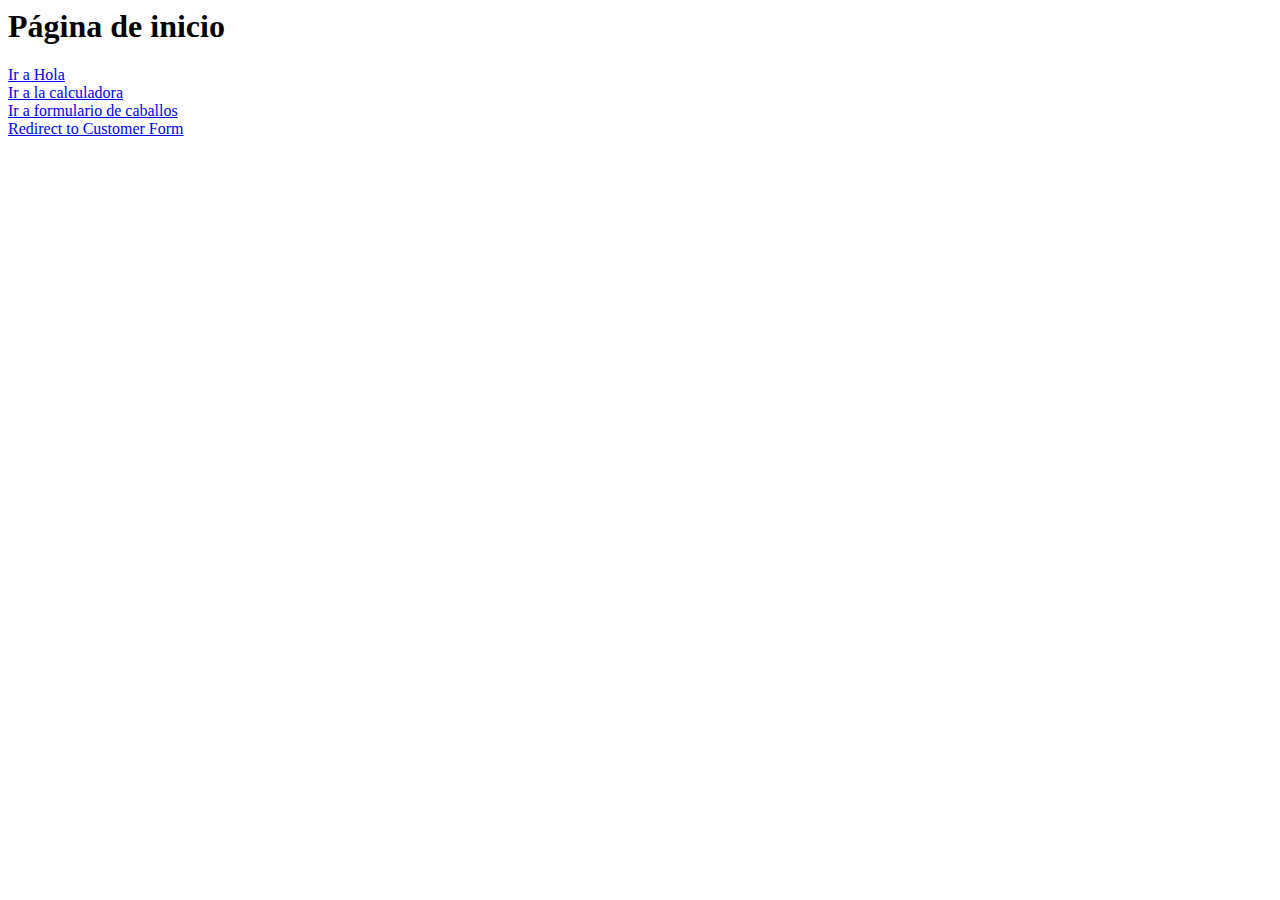
<file: src/main/resources/templates/index.html>
<html xmlns:th="http://www.thymeleaf.org">
<body>
    <h1>Página de inicio</h1>
    <a href="/start/get.do?numero=666 ">Ir a Hola</a><br>
    <a href="/calculadora/operar?num1=10&num2=5&operacion=suma">Ir a la calculadora</a><br>
    <a href="/horse/horseInfo">Ir a formulario de caballos</a><br>
    <a href="/customer">Redirect to Customer Form</a><br>
</body>
</html>
</file>
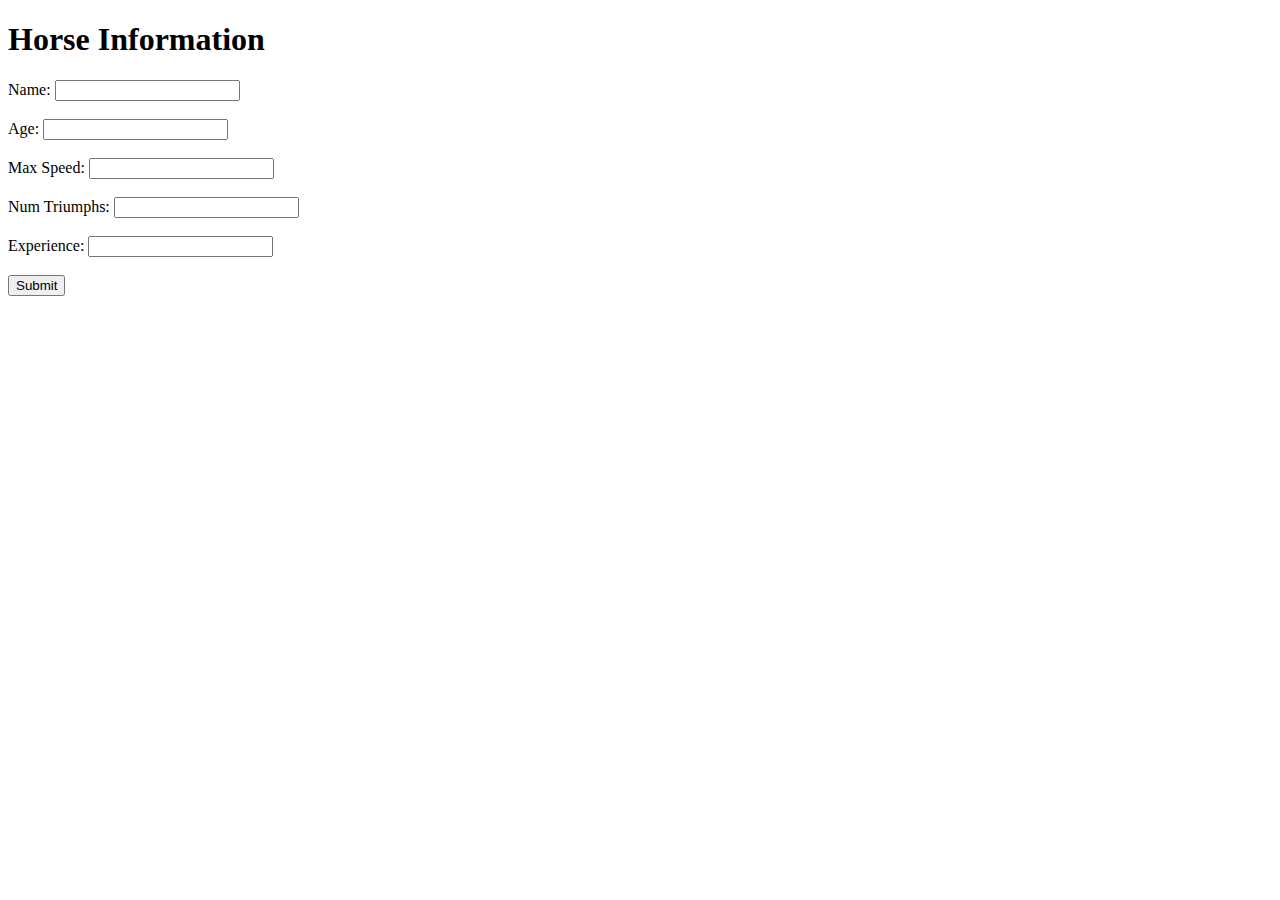
<file: src/main/resources/templates/form/HorseForm.html>
<!DOCTYPE html>
<html lang="en" xmlns:th="http://www.thymeleaf.org">
<head>
    <meta charset="UTF-8">
    <title>Document</title>
</head>
<body>
    <h1>Horse Information</h1>
    <form th:action="@{/horse/processHorse}" th:object="${horse}" method="post">
        <label for="name">Name:</label>
        <input type="text" th:field="*{name}"><br><br>
        
        <label for="age">Age:</label>
        <input type="number" th:field="*{age}"><br><br>
        
        <label for="maxSpeed">Max Speed:</label>
        <input type="number" th:field="*{maxSpeed}"><br><br>
        
        <label for="numTriumphs">Num Triumphs:</label>
        <input type="number" th:field="*{numTriumphs}"><br><br>

        <label for="experience">Experience:</label>
        <input type="number" th:field="*{experience}"><br><br>

        <!-- <label for="active">Active:</label>
        <input type="text" th:field="*{active}"><br><br> -->

        <!-- <label for="active">Is Active:</label>
        <select name="active" th:field="*{active}">
            <option value="1">Yes</option>
            <option value="2">No</option>
        </select><br><br> -->
        
        <button type="submit">Submit</button>
    </form>
</body>
</html>
</file>
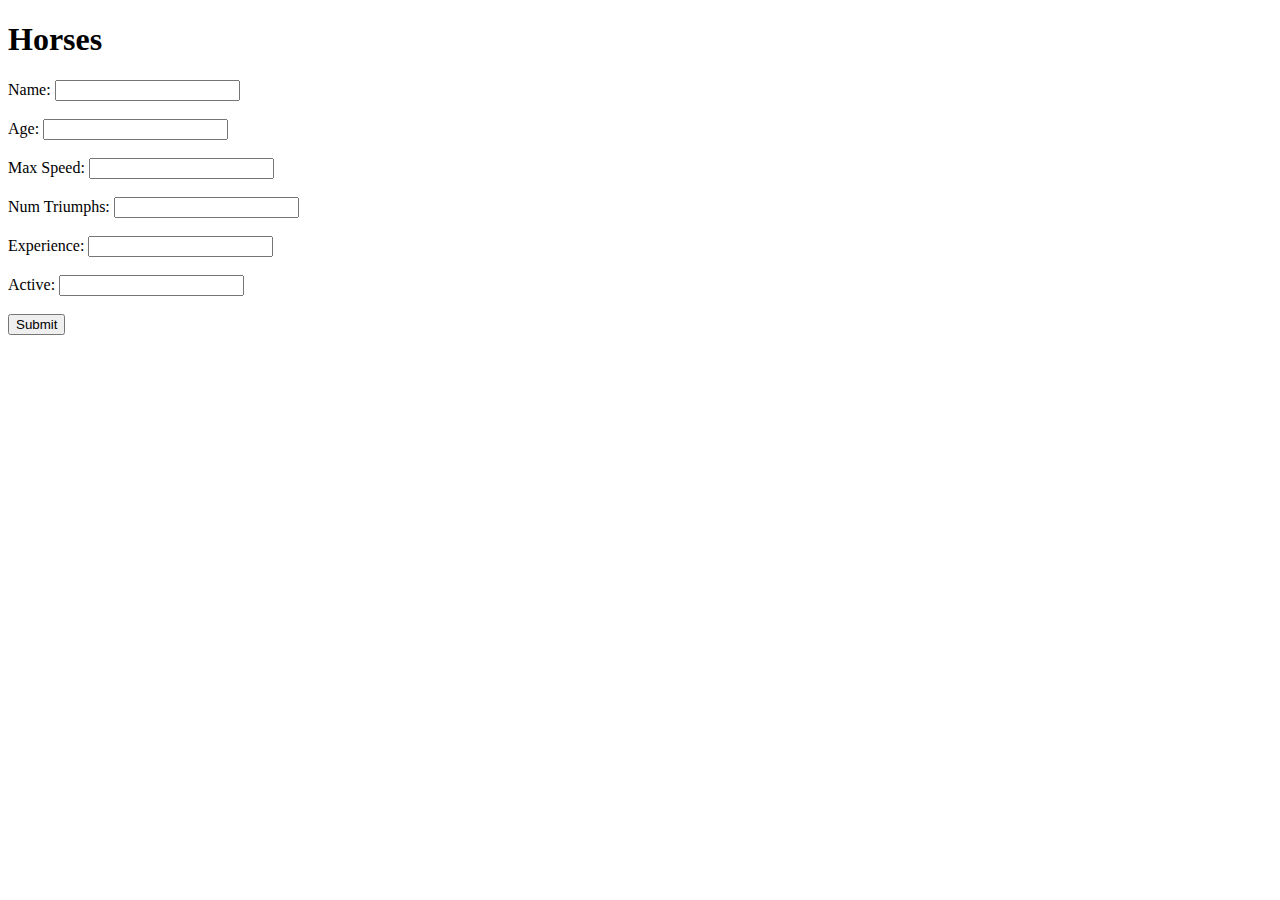
<file: src/main/resources/templates/form/Horses.html>
<!DOCTYPE html>
<html lang="en">
<head>
    <meta charset="UTF-8">
    <meta name="viewport" content="width=device-width, initial-scale=1.0">
    <title>Document</title>
</head>
<body>
    <h1>Horses</h1>
    <form th:action="@{/processHorse}" th:object="${info}" method="post">
        <label for="name">Name:</label>
        <input type="text" th:field="*{name}"><br><br>
        
        <label for="age">Age:</label>
        <input type="number" th:field="*{age}"><br><br>
        
        <label for="maxSpeed">Max Speed:</label>
        <input type="number" th:field="*{maxSpeed}"><br><br>
        
        <label for="numTriumphs">Num Triumphs:</label>
        <input type="number" th:field="*{numTriumphs}"><br><br>

        <label for="experience">Experience:</label>
        <input type="number" th:field="*{experience}"><br><br>

        <label for="isActive">Active:</label>
        <input type="text" th:field="*{isActive}"><br><br>
        
        <button type="submit">Submit</button>
    </form>
</body>
</html>
</file>
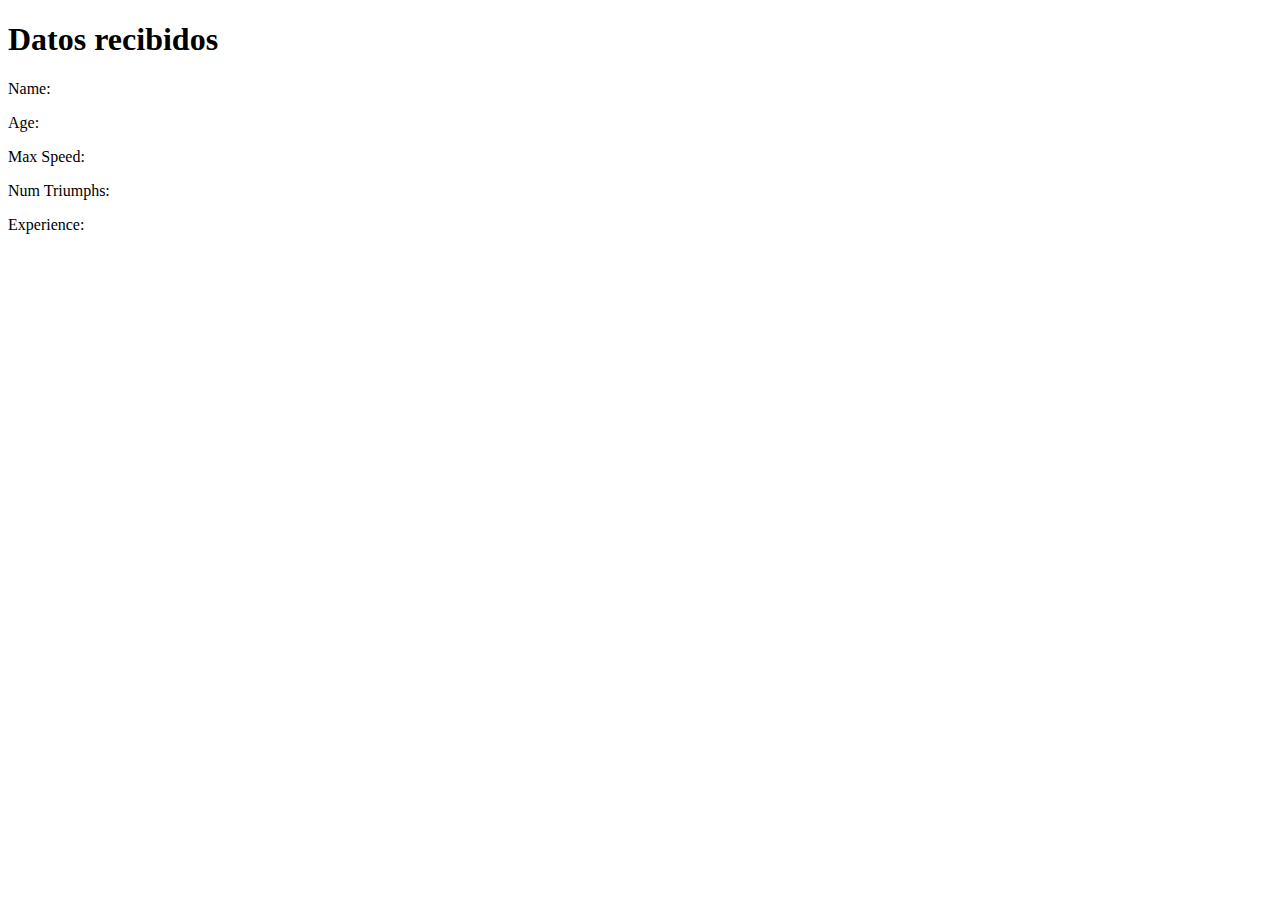
<file: src/main/resources/templates/form/resultado.html>
<!DOCTYPE html>
<html xmlns:th="http://www.thymeleaf.org">
<head>
    <title>Resultado</title>
</head>
<body>
    <h1>Datos recibidos</h1>
    <p>Name: <span th:text="${horseProcessed.name}"></span></p>
    <p>Age: <span th:text="${horseProcessed.age}"></span></p>
    <p>Max Speed: <span th:text="${horseProcessed.maxSpeed}"></span></p>
    <p>Num Triumphs: <span th:text="${horseProcessed.numTriumphs}"></span></p>
    <p>Experience: <span th:text="${horseProcessed.experience}"></span></p>
    <!-- <p>Is Active: <span th:text="${horseProcessed.active}"></span></p> -->
    <!-- <p>Is Active: 
        <span th:text="${horseProcessed.active == 1 ? 'Yes' : 'No'}"></span>
    </p> -->
</body>
</html>
</file>
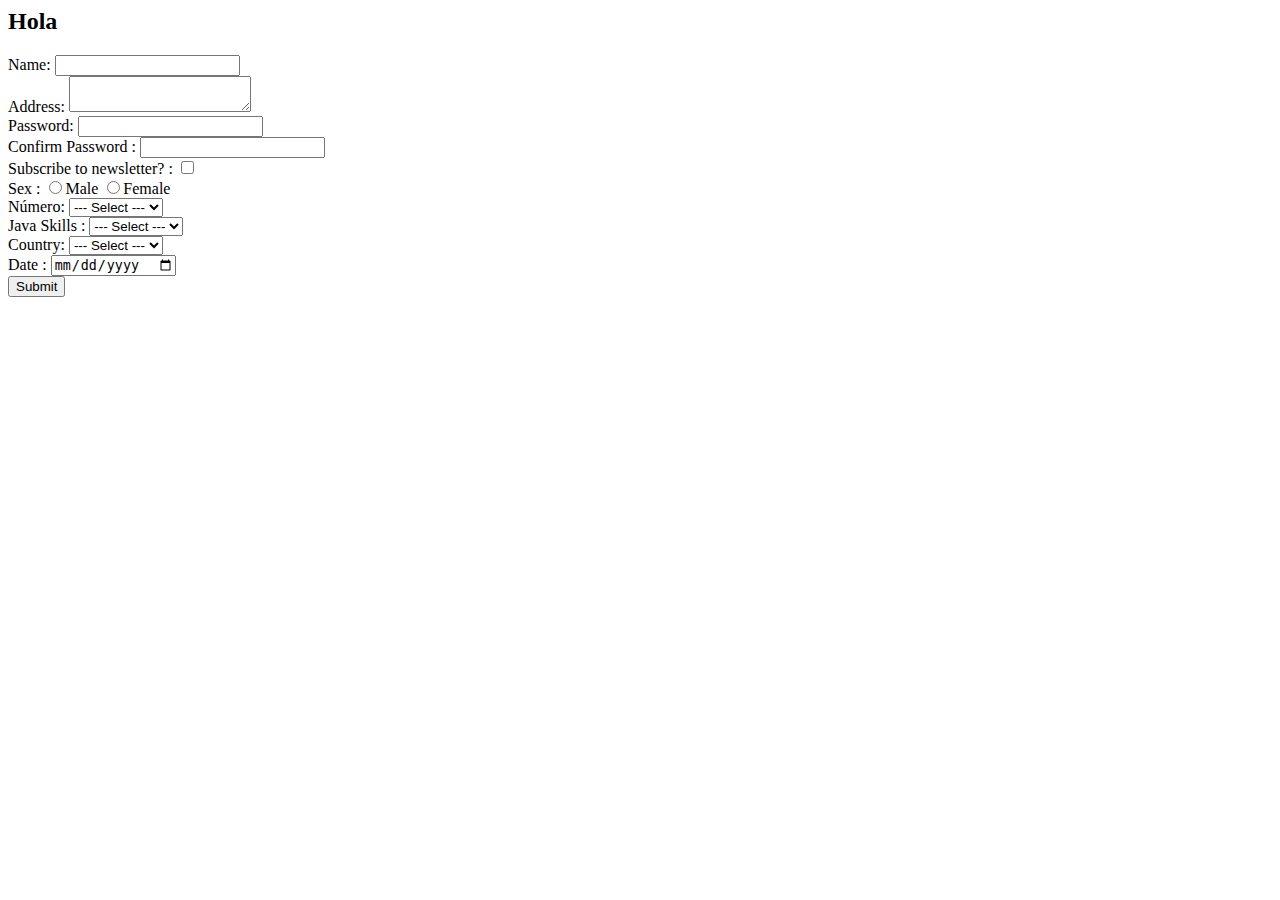
<file: src/main/resources/templates/form/customers/CustomerForm.html>
<html xmlns:th="http://www.thymeleaf.org">
<head>
<link rel="stylesheet" th:href="@{/styles/customers/CustomerFormStyle.css}" />
</head>

<body>
	<h2>Hola</h2>
	<!-- $ para recoger el objeto customer -->
	<form th:object="${customer}" method="post">
 		<label>Name:</label>
	    <input type="text" th:field="*{userName}" /><br/>
	    
	    <label>Address:</label>
	    <textarea th:field="*{address}"></textarea>
		<br/>
		<label>Password:</label>
		<input type="password" th:field="*{password}" /><br/>
		
		<label>Confirm Password :</label>
		<input type="password" th:field="*{confirmPassword}" /><br/>

		<label>Subscribe to newsletter? :</label>
		<input type="checkbox" th:field="*{receiveNewsletter}" /><br/>
		
		<label>Sex :</label>
		<input type="radio" th:field="*{sex}" value="M"/>Male
		<input type="radio" th:field="*{sex}" value="F"/>Female
		<br/>

		<!-- * para recoger al campo del objeto customer -->
		<label>Número:</label>
		<select th:field="*{numero}">
		    <option value="">--- Select ---</option>
		    <option th:each="numero : ${numberList}"
		            th:value="${numero}"
		            th:text="${numero}">
		    </option>
		</select>
		
		<br/>
		
		<label>Java Skills :</label>
		<select th:field="*{javaSkills}">
		    <option value="">--- Select ---</option>
		    <option th:each="entry : ${javaSkillsMap.entrySet()}"
		            th:value="${entry.key}"
		            th:text="${entry.value}">
		    </option>
		</select>

		<br/>
		
		<label>Country:</label>
		<select th:field="*{country}">
		    <option value="">--- Select ---</option>
		    <option th:each="entry : ${countryMap.entrySet()}"
		            th:value="${entry.key}"
		            th:text="${entry.value}">
		    </option>
		</select>
		<br/>

		<label>Date :</label>
		<input type="date" th:field="*{date}" />
		<br/>
		<input type="hidden" th:field="*{secretValue}" />

		<button type="submit">Submit</button>
	</form>

</body>
</html>
</file>
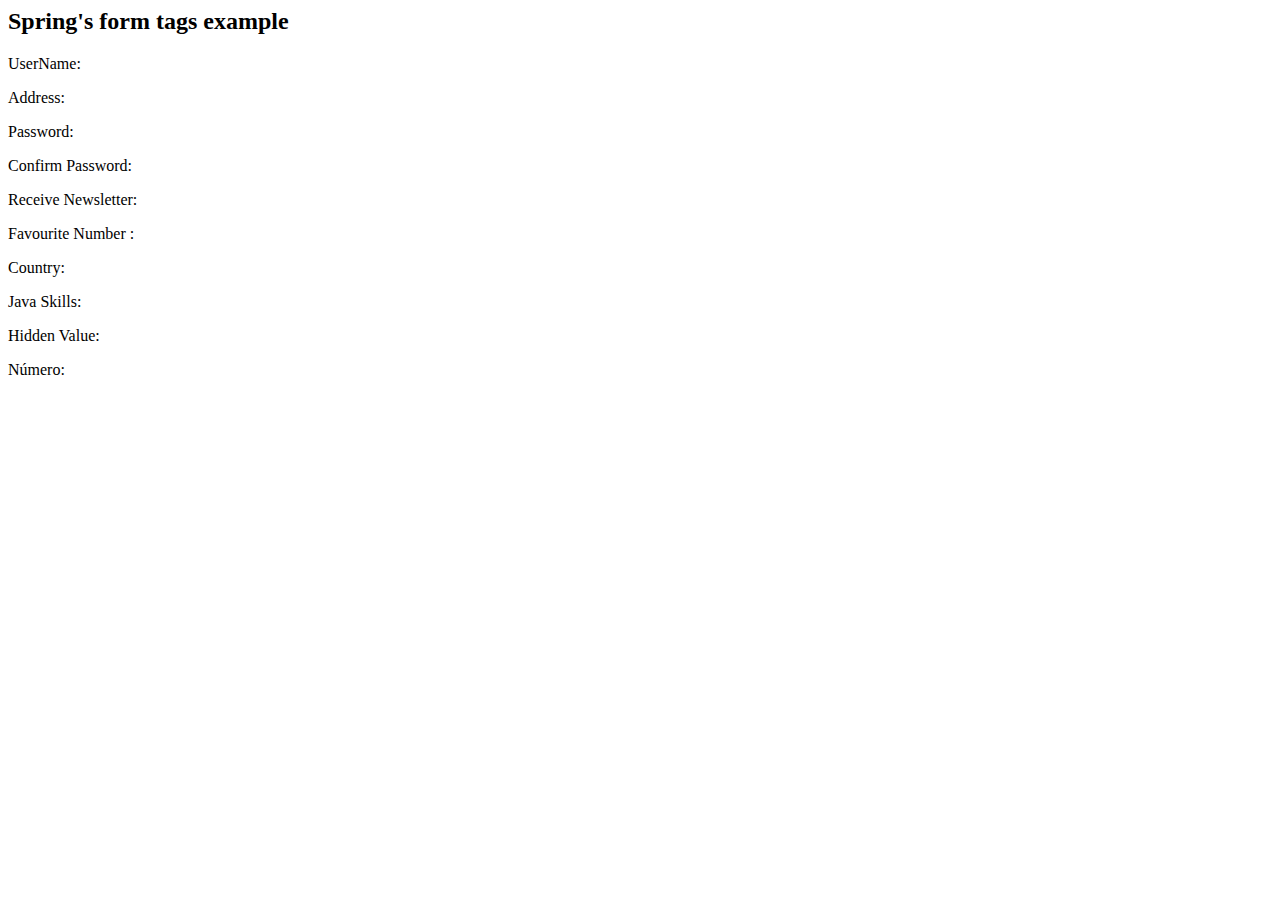
<file: src/main/resources/templates/form/customers/CustomerSuccess.html>
<html xmlns:th="http://www.thymeleaf.org">
<html>
<body>
<h2>Spring's form tags example</h2>


<p>UserName: <span th:text="${customer.userName}"></span></p>
<p>Address: <span th:text="${customer.address}"></span></p>
<p>Password: <span th:text="${customer.password}"></span></p>
<p>Confirm Password: <span th:text="${customer.confirmPassword}"></span></p>
<p>Receive Newsletter: <span th:text="${customer.receiveNewsletter}"></span></p>
<p>Favourite Number : <span th:text="${customer.favNumber}"></span></p>
<p>Country: <span th:text="${customer.country}"></span></p>
<p>Java Skills: <span th:text="${customer.javaSkills}"></span></p>
<p>Hidden Value: <span th:text="${customer.secretValue}"></span></p>
<p>Número: <span th:text="${customer.numero}"></span></p>

</body>
</html>
</file>
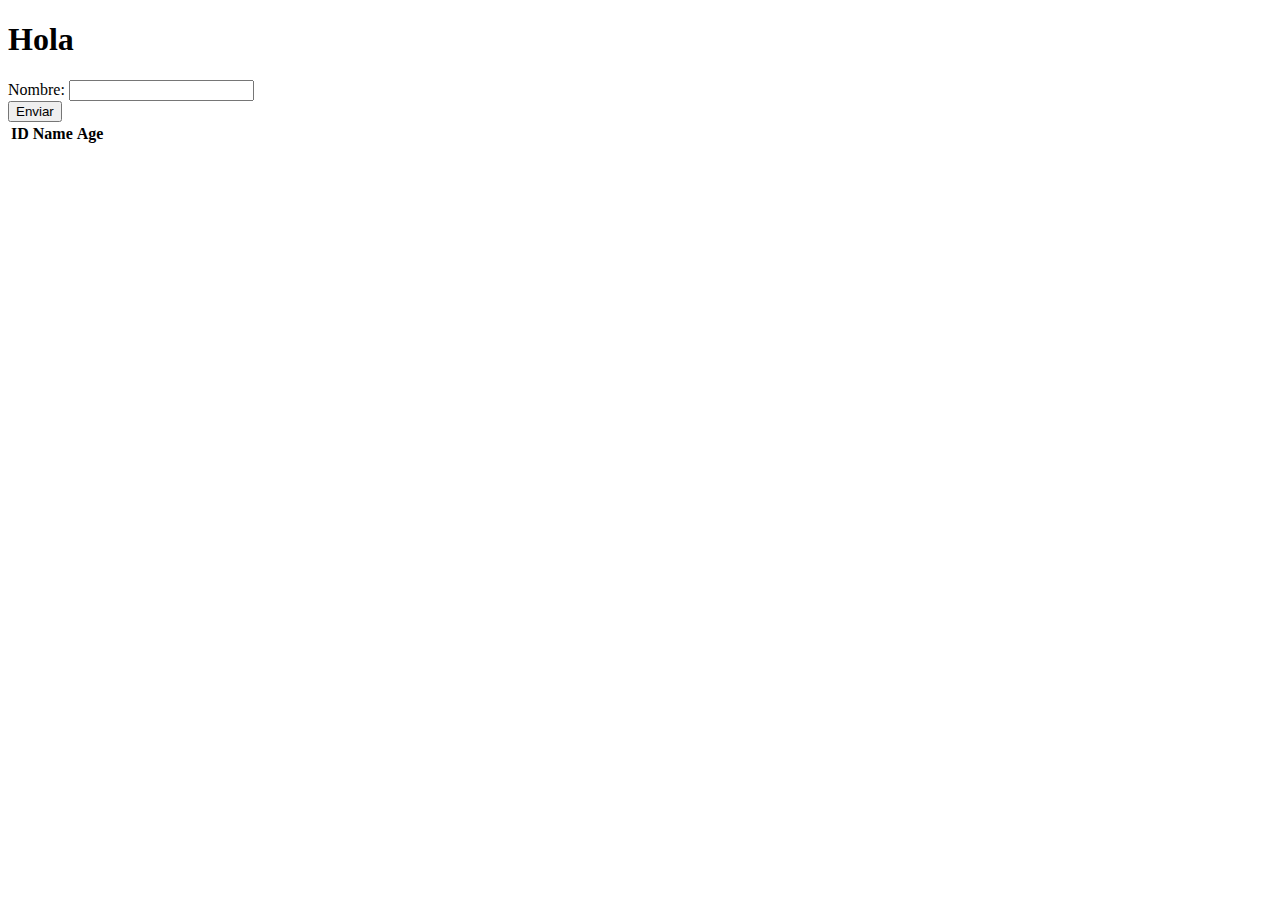
<file: src/main/resources/templates/form/horses/HorseList.html>
<!DOCTYPE html>
<html xmlns:th="http://www.thymeleaf.org">
<body>

	<h1>Hola</h1>

	<form th:action="@{/filterHorse}" method="post">
		<label>Nombre:</label> <input type="text" name="nombre_caballo" /><br />

		<button type="submit">Enviar</button>
	</form>


	<table>
		<tbody>
			<tr>
				<th>ID</th>
				<th>Name</th>
				<th>Age</th>
			</tr>

			<tr th:each="caballo: ${list}">
				<td><span th:text="${caballo.id}"></span></td>
				<td><span th:text="${caballo.nombre}"></span></td>
				<td><span th:text="${caballo.edad}"></span></td>
				</th:each>
		</tbody>


	</table>

</body>
</file>
